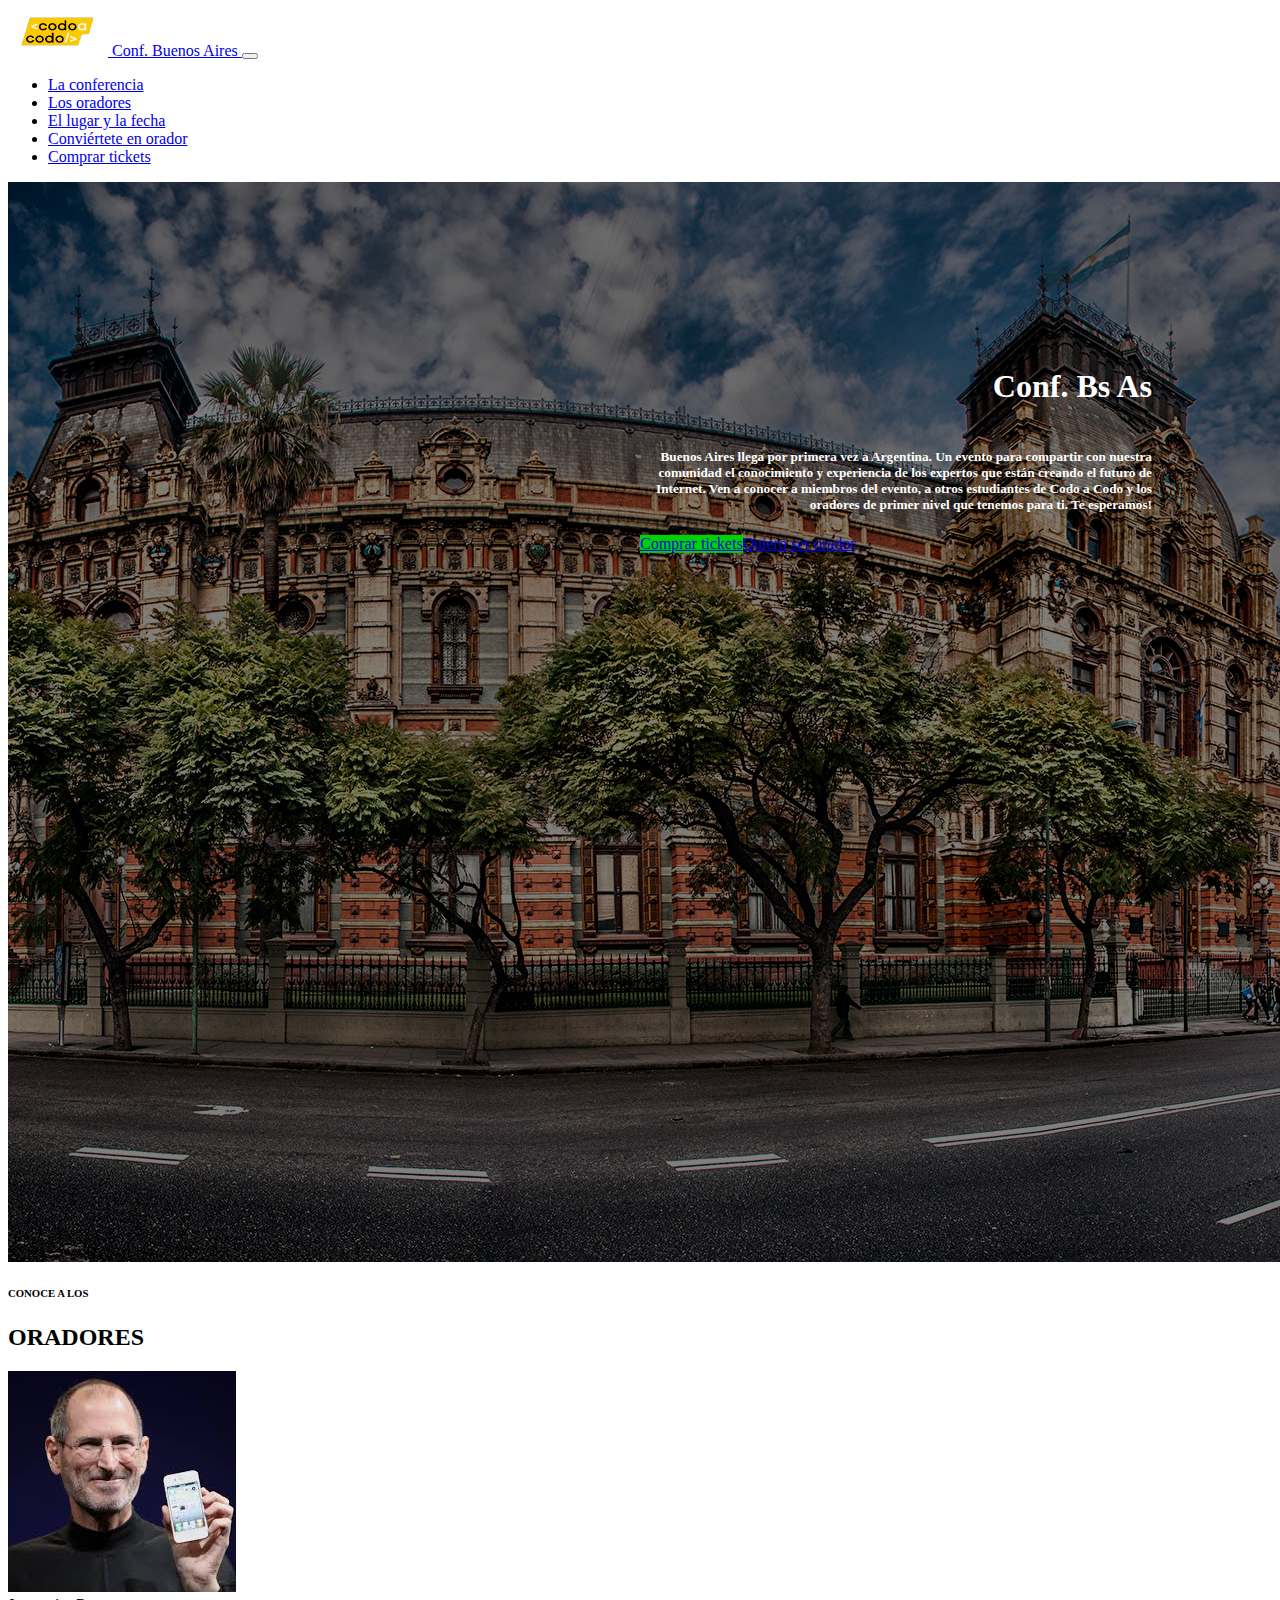
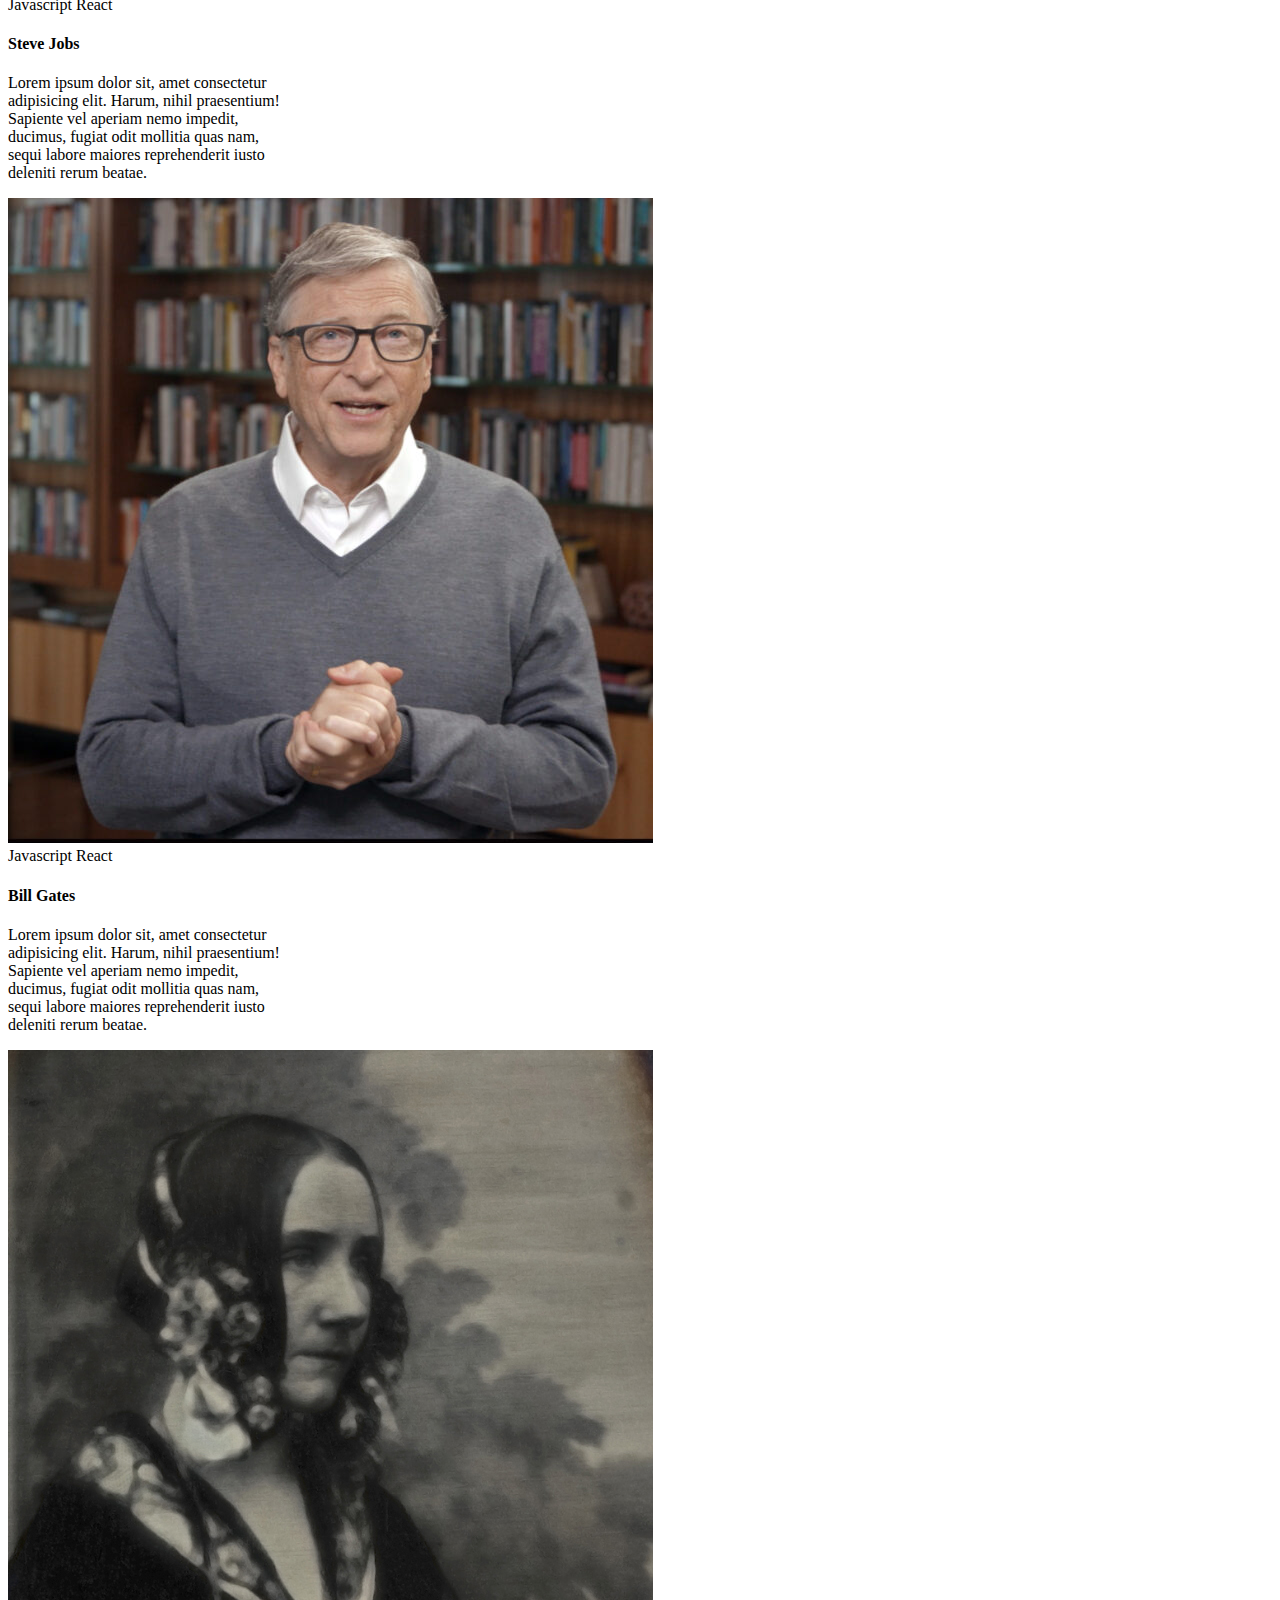
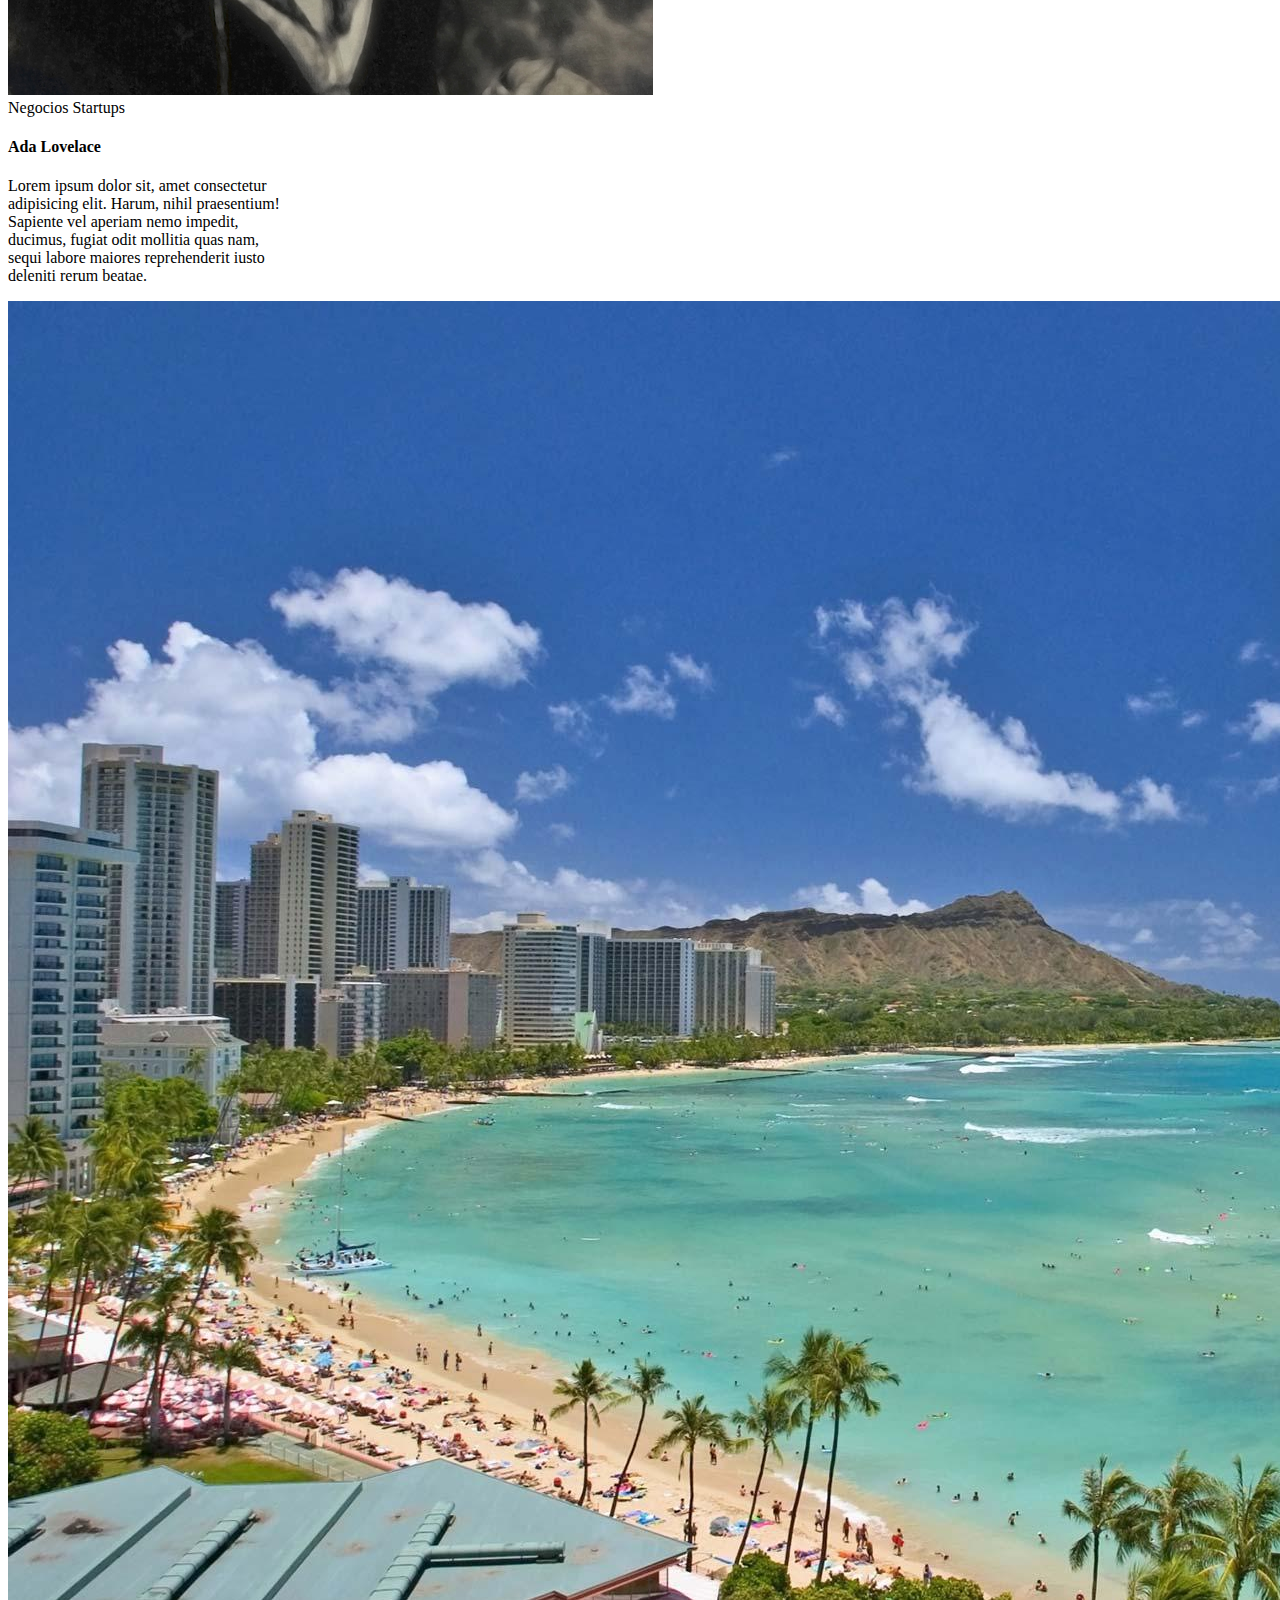
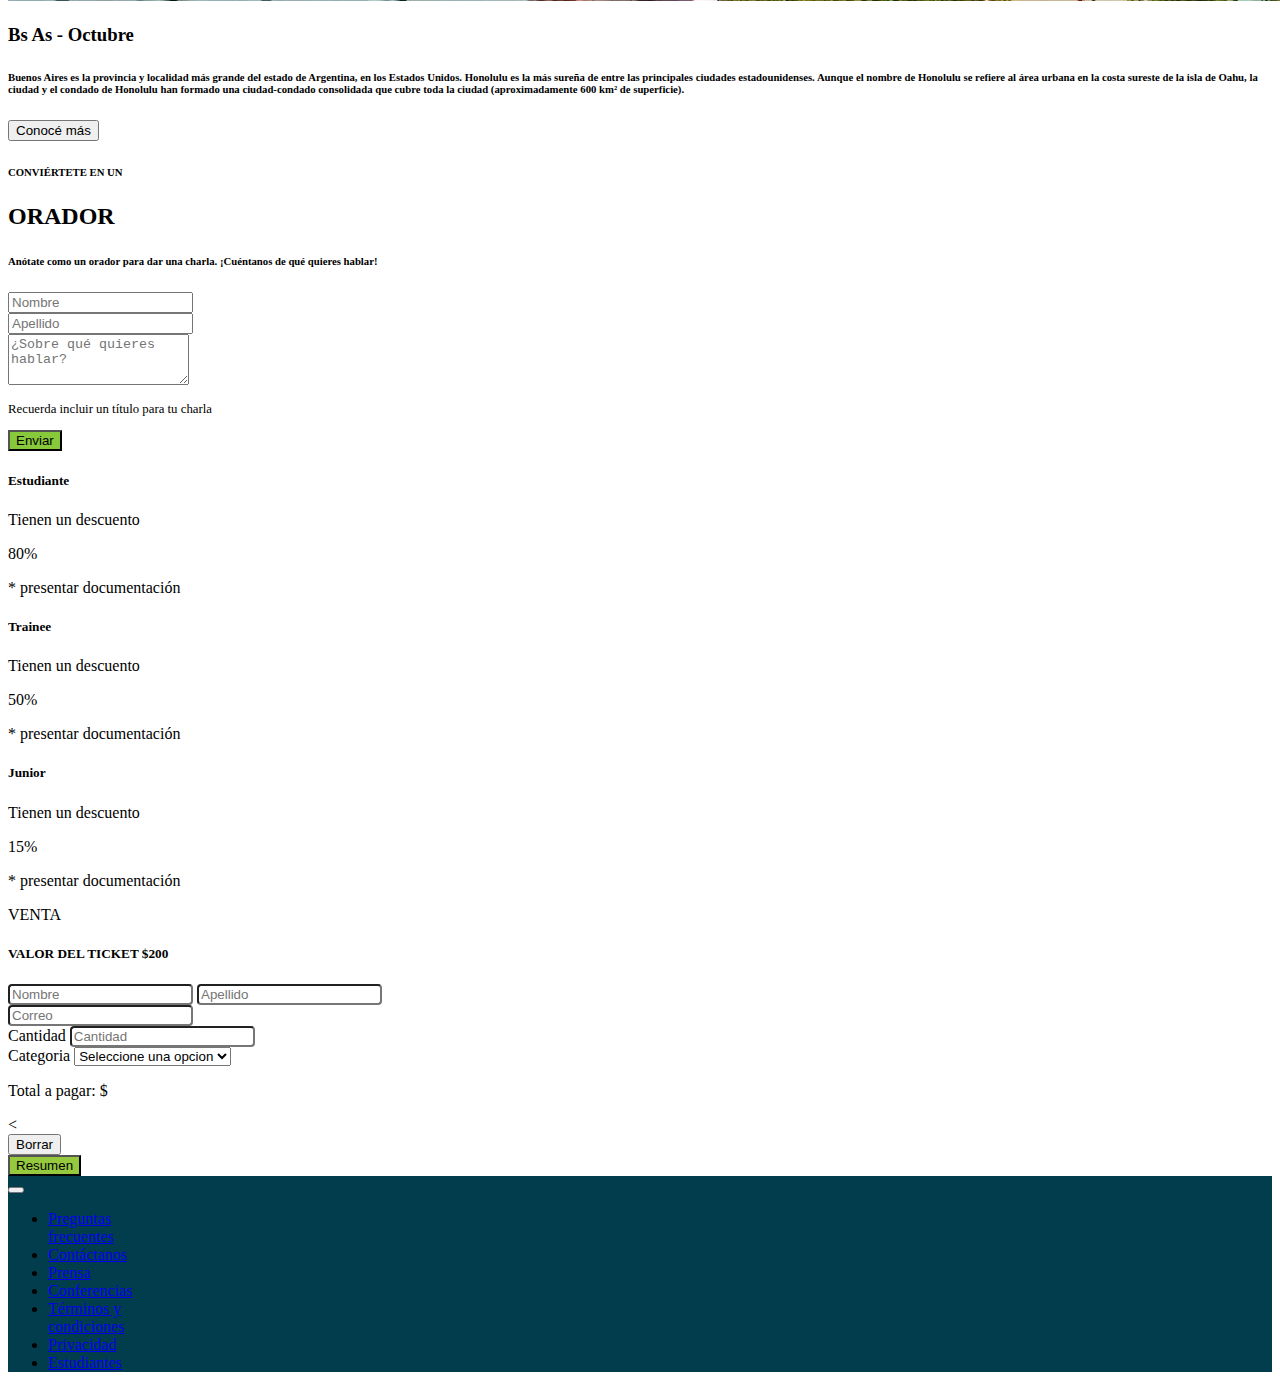
<file: index.html>
<!DOCTYPE html>
<html lang="es">
  <head>
    <title>Trabajo Practico Integrador Codo a Codo</title>
    <meta charset="UTF-8" />
    <meta name="viewport" content="width=device-width, initial-scale=1" />
    <link
      href="https://cdn.jsdelivr.net/npm/bootstrap@5.1.3/dist/css/bootstrap.min.css"
      rel="stylesheet"
      integrity="sha384-1BmE4kWBq78iYhFldvKuhfTAU6auU8tT94WrHftjDbrCEXSU1oBoqyl2QvZ6jIW3"
      crossorigin="anonymous"
    />
    <script
      src="https://cdn.jsdelivr.net/npm/bootstrap@5.1.3/dist/js/bootstrap.bundle.min.js"
      integrity="sha384-ka7Sk0Gln4gmtz2MlQnikT1wXgYsOg+OMhuP+IlRH9sENBO0LRn5q+8nbTov4+1p"
      crossorigin="anonymous"
    ></script>
    <link href="style.css" rel="stylesheet" />
  </head>
  <body>
   
    
    <header>
      <nav
        class="navbar navbar-expand-lg navbar-dark bg-dark bg-gradient bg-opacity-100"
      >
        <div class="container-fluid">
          <a class="navbar-brand" href="#">
            
            <img
              src="codoacodo.png"
              alt=""
              width="100"
              height="48"
              class="d-inline-block text-center text-white"
            />
            Conf. Buenos Aires
          </a>
          <button
            class="navbar-toggler"
            type="button"
            data-bs-toggle="collapse"
            data-bs-target="#navbarNav"
            aria-controls="navbarNav"
            aria-expanded="false"
            aria-label="Toggle navigation"
          >
            <span class="navbar-toggler-icon"></span>
          </button>
          <div
            class="collapse navbar-collapse justify-content-end"
            id="navbarNav"
          >
            <ul class="navbar-nav">
              <li class="nav-item">
                <a href="#carouselExampleSlidesOnly" class="nav-link">
                  La conferencia
                </a>
              </li>
              <li class="nav-item">
                <a href="#oradores" class="nav-link"> Los oradores </a>
              </li>
              <li class="nav-item">
                <a href="#lugarFecha" class="nav-link"> El lugar y la fecha </a>
              </li>
              <li class="nav-item">
                <a href="#ConvertiteEnOrador" class="nav-link">
                  Conviértete en orador
                </a>
              </li>
              <li class="nav-item">
                
                <a
                class="nav-link fs-5 text-success"
                href="#tickets"
                aria-current="page"
                >Comprar tickets</a
              >
                
              </li>
            </ul>
          </div>
        </div>
      </nav>
      <div>
        <div
          id="carouselExampleSlidesOnly"
          class="carousel slide oscurecer-img"
          data-bs-ride="carousel"
        >
          <div class="carousel-inner">
            <div class="carousel-item active">
              <img
                src="ba1.jpg"
                class="d-block w-100"
                alt="imagen 1 de buenos aires"
              />
            </div>
            <div class="carousel-item">
              <img
                src="ba2.jpg"
                class="d-block w-100"
                alt="imagen 2 de buenos aires"
              />
            </div>
            <div class="carousel-item">
              <img
                src="ba3.jpg"
                class="d-block w-100"
                alt="imagen 3 de buenos aires"
              />
            </div>
          </div>
        </div>
        <div id="image_text">
          <h1>Conf. Bs As</h1>
          <h5>
            Buenos Aires llega por primera vez a Argentina. Un evento para
            compartir con nuestra comunidad el conocimiento y experiencia de los
            expertos que están creando el futuro de Internet. Ven a conocer a
            miembros del evento, a otros estudiantes de Codo a Codo y los
            oradores de primer nivel que tenemos para ti. Te esperamos!
          </h5>

          <div class="text-end d-flex flex-row-reverse">
            <a class="btn text-light ms-3 text-end fondoVerde" href="#"
              >Comprar tickets</a
            >
            <a class="btn btn-outline-light text-end" href="#"
              >Quiero ser orador</a
            >
          </div>
        </div>
      </div>
    </header>

    <main>
      <div class="text-center mt-3">
        <h6 id="oradores">CONOCE A LOS</h6>
        <h2>ORADORES</h2>
      </div>
      <div class="container">
        <div class="row mb-5 d-flex justify-content-center">
          <div class="col-auto bd-highlight flex-wrap">
            <div class="card" style="width: 18rem">
              <img src="steve.jpg" class="card-img-top" alt="Steve" />
              <div class="card-body">
                <span class="badge bg-warning text-dark">Javascript</span>
                <span class="badge bg-info">React</span>
                <h4>Steve Jobs</h4>
                <p class="card-text">
                  Lorem ipsum dolor sit, amet consectetur adipisicing elit.
                  Harum, nihil praesentium! Sapiente vel aperiam nemo impedit,
                  ducimus, fugiat odit mollitia quas nam, sequi labore maiores
                  reprehenderit iusto deleniti rerum beatae.
                </p>
              </div>
            </div>
          </div>
          <div class="col-auto d-flex justify-content-center">
            <div class="card" style="width: 18rem">
              <img src="bill.jpg" alt="Bill Gates" class="card-img-top" />
              <div class="card-body">
                <span class="badge bg-warning text-dark">Javascript</span>
                <span class="badge bg-info">React</span>
                <h4>Bill Gates</h4>
                <p>
                  Lorem ipsum dolor sit, amet consectetur adipisicing elit.
                  Harum, nihil praesentium! Sapiente vel aperiam nemo impedit,
                  ducimus, fugiat odit mollitia quas nam, sequi labore maiores
                  reprehenderit iusto deleniti rerum beatae.
                </p>
              </div>
            </div>
          </div>
          <div class="col-auto d-flex justify-content-center">
            <div class="card" style="width: 18rem">
              <img src="ada.jpeg" alt="Ada Lovelace" class="card-img-top" />
              <div class="card-body">
                <span class="badge bg-secondary">Negocios</span>
                <span class="badge bg-danger">Startups</span>
                <h4>Ada Lovelace</h4>
                <p>
                  Lorem ipsum dolor sit, amet consectetur adipisicing elit.
                  Harum, nihil praesentium! Sapiente vel aperiam nemo impedit,
                  ducimus, fugiat odit mollitia quas nam, sequi labore maiores
                  reprehenderit iusto deleniti rerum beatae.
                </p>
              </div>
            </div>
          </div>
        </div>
      </div>

      <div class="container-fluid">
        <div class="row justify-content-center">
          <div class="col-6 pe-0 ps-0">
            <img
              src="honolulu.jpg"
              alt="Playa de Honolulu"
              id="lugarFecha"
              class="img-fluid"
            />
          </div>
          <div class="col-6 bg-secondary pe-0 ps-0">
            <div class="container-fluid pt-3">
              <h3 class="text-light">Bs As - Octubre</h3>
              <h6 class="text-light lh-lg">
                Buenos Aires es la provincia y localidad más grande del estado
                de Argentina, en los Estados Unidos. Honolulu es la más sureña
                de entre las principales ciudades estadounidenses. Aunque el
                nombre de Honolulu se refiere al área urbana en la costa sureste
                de la isla de Oahu, la ciudad y el condado de Honolulu han
                formado una ciudad-condado consolidada que cubre toda la ciudad
                (aproximadamente 600 km² de superficie).
              </h6>
              <button type="button" class="btn btn-outline-light">
                Conocé más
              </button>
            </div>
          </div>
        </div>
      </div>

      <div class="container-fuid pt-5">
        <div class="text-center">
          <h6 id="ConvertiteEnOrador">CONVIÉRTETE EN UN</h6>
          <h2>ORADOR</h2>
          <h6>
            Anótate como un orador para dar una charla. ¡Cuéntanos de qué
            quieres hablar!
          </h6>
        </div>
        <div class="container">
          <div class="row g-md-2">
            <div class="col-6 offset-3">
              <div class="row">
                <div class="col-6">
                  <div class="input-group mb-3 pt-3">
                    <input
                      type="text"
                      class="form-control"
                      placeholder="Nombre"
                      aria-label="Nombre"
                    />
                  </div>
                </div>
                <div class="col-6">
                  <div class="input-group mb-3 pt-3">
                    <input
                      type="text"
                      class="form-control"
                      placeholder="Apellido"
                      aria-label="Apellido"
                    />
                  </div>
                </div>
              </div>
              <div class="row">
                <div class="input-group">
                  <textarea
                    class="form-control"
                    id="exampleFormControlTextarea1"
                    rows="3"
                    placeholder="¿Sobre qué quieres hablar?"
                  ></textarea>
                </div>
                <p class="mb-3 pb-3 text-muted">
                  Recuerda incluir un título para tu charla
                </p>
              </div>
              <div class="d-grid gap-2">
                <button
                  type="button"
                  class="btn btn-lg text-light boton_enviar"
                >
                  Enviar
                </button>
              </div>
            </div>
            <div class="mb-3"></div>
          </div>
        </div>
      </div>
    </main>


<!-- Seccion Compra de Tickets -->
<section
class="d-flex align-items-center justify-content-center flex-column pt-5"
id="tickets"
>
<div class="row">
  <div class="col">
    <div class="row">
      <div class="card me-1 border border-primary" style="width: 16rem">
        <div class="card-body text-center">
          <h5 class="card-title fw-bold">Estudiante</h5>
          <p class="card-text">Tienen un descuento</p>
          <p class="card-text fw-bold">80%</p>
          <p class="card-text">* presentar documentación</p>
        </div>
      </div>
      <div
        class="card me-1 border border-secondary"
        style="width: 16rem"
      >
        <div class="card-body text-center">
          <h5 class="card-title fw-bold">Trainee</h5>
          <p class="card-text">Tienen un descuento</p>
          <p class="card-text fw-bold">50%</p>
          <p class="card-text">* presentar documentación</p>
        </div>
      </div>
      <div class="card border border-warning" style="width: 16rem">
        <div class="card-body text-center">
          <h5 class="card-title fw-bold">Junior</h5>
          <p class="card-text">Tienen un descuento</p>
          <p class="card-text fw-bold">15%</p>
          <p class="card-text">* presentar documentación</p>
        </div>
      </div>
    </div>
  </div>
</div>
<div class="row">
  <div class="col">
    <p class="text-center">VENTA</p>
    <h5 class="fw-bold text-center fs-2">VALOR DEL TICKET $200</h5>
  </div>
</div>
<div class="row w-51">
  <div class="col">
    <form class="w-100">
      <div class="input-group mb-4">
        <input
          type="text"
          placeholder="Nombre"
          id="nombre"
          class="form-control me-3 radius-4 fs-6"
        />
        <input
          type="text"
          id="apellido"
          placeholder="Apellido"
          class="form-control ms-3 radius-4 fs-6"
        />
      </div>
      <div class="input-group">
        <input
          type="email"
          id="correo"
          placeholder="Correo"
          class="form-control radius-4 fs-6"
        />
      </div>
      <div class="input-group mt-4 mb-4 d-flex justify-content-between">
        <div class="d-flex flex-column w-48">
          <label for="cantidad">Cantidad</label>
          <input
            id="cantidad"
            min="0"
            type="number"
            placeholder="Cantidad"
            class="form-control radius-4 fs-6 mt-1"
          />
        </div>
        <div class="d-flex flex-column w-48">
          <label for="categoria">Categoria</label>
          <select class="form-select mt-1" id="categoria">
            <option selected value="">Seleccione una opcion</option>
            <option value="estudiante">Estudiante</option>
            <option value="trainee">Trainee</option>
            <option value="junior">Junior</option>
          </select>
        </div>
      </div>
      
      <div class="row mb-1" id="total">
        <div class="col">
          <p class="bg-info rounded p-3 fs-5" id="textoTotal">
            Total a pagar: $
          </p>
        </div>
      </div>
<
      <div class="mb-4 row">
        <div class="col">
          <button
            class="btn btn-danger text-light fs-4 w-100"
            id="borrar"
          >
            Borrar
          </button>
       
        <div class="col">
          <button
          type="button"
          
          class="btn btn-green text-light fs-4 w-100"
          id="resumen"
          >
            Resumen
          </button>
        </div>
      </div>
    </form>
  </div>
</div>
</section>
<!-- Fin Seccion Compra de Tickets -->



                  
                
              

        

  <!--Pie de pagina-->
    <footer>
      <nav
        class="navbar navbar-expand-lg navbar-dark navbar-dark-green col-12"
        aria-label="Tenth navbar example"
      >
        <div class="container-fluid p-0 m-0">
          <button
            class="navbar-toggler"
            type="button"
            data-bs-toggle="collapse"
            data-bs-target="#navbarsExample08"
            aria-controls="navbarsExample08"
            aria-expanded="false"
            aria-label="Toggle navigation"
          >
            <span class="navbar-toggler-icon"></span>
          </button>
          <div
            class="collapse navbar-collapse justify-content-lg-center"
            id="navbarsExample08"
          >
            <ul
              class="navbar-nav d-flex flex-row bd-highlight col-8 justify-content-center"
            >
              <li class="nav-item align-self-center col-2">
                <a
                  class="nav-link active text-center"
                  aria-current="page"
                  href="#"
                  >Preguntas<br/>frecuentes</a
                >
              </li>
              <li class="nav-item align-self-center col-2">
                <a
                  class="nav-link active text-center"
                  aria-current="page"
                  href="#"
                  >Contáctanos</a
                >
              </li>
              <li class="nav-item align-self-center col-2">
                <a
                  class="nav-link active text-center"
                  aria-current="page"
                  href="#"
                  >Prensa</a
                >
              </li>
              <li class="nav-item align-self-center col-2">
                <a
                  class="nav-link active text-center"
                  aria-current="page"
                  href="#"
                  >Conferencias</a
                >
              </li>
              <li class="nav-item align-self-center col-2">
                <a
                  class="nav-link active text-center"
                  aria-current="page"
                  href="#"
                  >Términos y<br />condiciones</a
                >
              </li>
              <li class="nav-item align-self-center col-2">
                <a
                  class="nav-link active text-center"
                  aria-current="page"
                  href="#"
                  >Privacidad</a
                >
              </li>
              <li class="nav-item align-self-center col-2">
                <a
                  class="nav-link active text-center"
                  aria-current="page"
                  href="#"
                  >Estudiantes</a
                >
              </li>
            </ul>
          </div>
        </div>
      </nav>
    </footer>
   
    <script
			src="https://cdn.jsdelivr.net/npm/bootstrap@5.2.1/dist/js/bootstrap.bundle.min.js"
			integrity="sha384-u1OknCvxWvY5kfmNBILK2hRnQC3Pr17a+RTT6rIHI7NnikvbZlHgTPOOmMi466C8"
			crossorigin="anonymous"
		></script>
		<script src="./app.js"></script>
    
    
  </body>
</html>
</file>
<file: style.css>
header div div div{
    display: flex;
    flex-direction: row;
}

header div div div h6{
    margin-top: 6%;
}

#image_text{
    display: flex;
    flex-direction: column;
    border: 2px;
    position: absolute;
    color: rgb(255, 255, 255);
    top: 50%;
    left: 50%;
    text-align: right;
    transform: translate(0%, -50%); 
    margin-right: 10%;
    justify-content: right;
}
.navbar-dark .nav-item .colorVerde {
    color:green;
}

.fondoVerde{
    background-color:rgb(0, 209, 0);
}

.boton_enviar{
    background-color: rgb(135, 201, 59)
}

.navbar-dark-green{
    background-color: rgb(2, 61, 78)
}

.oscurecer-img{
    filter: brightness(50%);
}

.aclarar-img{
    filter: brightness(150%);
}

.text-muted{
    font-size: 0.8rem;
}

main{
    margin: 0 auto;
}

.tarjetas{
    display: flex;
    justify-content: space-between;
}

.margin-ticket{
    margin: -1rem 0 2rem 0;
}

.celeste{
    background-color: rgb(204, 229, 255);
}

.green{
    background-color: rgba(150, 201, 62, 0.966);
    width: 49%;
    color: white
    }

.margin-button{
        margin:2rem 0 1rem 0;
    }

    .cardEstudiante{
        margin-top: 1rem;
        border: 0.15rem;
        border-color:aqua;
        border-style: solid;
        text-align: center;
        padding: 2%;
    }
    .cardTrainee{
        margin-top: 1rem;
        border: 0.15rem;
        border-color:rgb(0, 255, 0);
        border-style: solid;
        text-align: center;
        padding: 2%;
        margin-left: 1rem
    }
    .cardJunior{
        margin-top: 1rem;
        margin-left: 1rem;
        border: 0.15rem;
        border-color:rgb(255, 217, 0);
        border-style: solid;
        text-align: center;
        padding: 2%;
    }
    .cards{
        display: flex;
        justify-content: center;
    }
    .text{
        padding-top: 1rem;
        text-align: center;
    }
    
    .btn-codo{
        background-color: rgb(84, 180, 55);
        color: #fff;
        width: 100%;
    }
    .botones{
        display: flex;
        justify-content: center;
    }
    .nombreyapellido{
        display: flex;
        justify-content: center;
    }
    .email{
        display: flex;
        justify-content: center;
    }
    .cantidadycategoria{
        display: flex;
        justify-content: center;
    }
    .pagar{
        display: flex;
        justify-content: center;
        width: 97%;
        margin-left: 1.8rem;
    }
    .alert {
        width: 50%;
        padding-bottom: 0%;
    }
    .botones{
        display: flex;
        justify-content: center;
    }

    .footer{
        padding-top: 1rem;
        color: aliceblue;
    }
    .collapsefooter {
        justify-content: center !important;
        padding-right: 5%;
    }
    
    <!--java-->
    body {
        height: 100vh;
        display: flex;
        flex-direction: column;
        justify-content: space-between;
        background-color: #fafafa;
    }
    /* Colores */
    .navbar-gray {
        background-color: #353a40;
    }
    .bg-image {
        background: rgba(0, 0, 0, 0.74);
    }
    .btn-green {
        background: #96c93e !important;
    }
    
    .footer-gradient {
        background: linear-gradient(to right, #1c3643, #1d5271);
    }
    
    /* Altura */
    .height-100 {
        height: 100%;
    }
    
    .h-10 {
        height: 40rem;
    }
    
    /* Ancho */
    .w-10 {
        width: 10%;
    }
    
    .w-51 {
        width: 51%;
    }
    
    .w-48 {
        width: 48%;
    }
    .w-90 {
        width: 90%;
    }
    
    /* texto */
    .text-underline {
        text-decoration: dotted underline #353a40;
        text-underline-offset: 2px;
    }
    
    /* Bordes y margenes */
    .radius-4 {
        border-radius: 4px !important;
    }
    .me-8 {
        margin-right: 8rem;
    }
</file>
